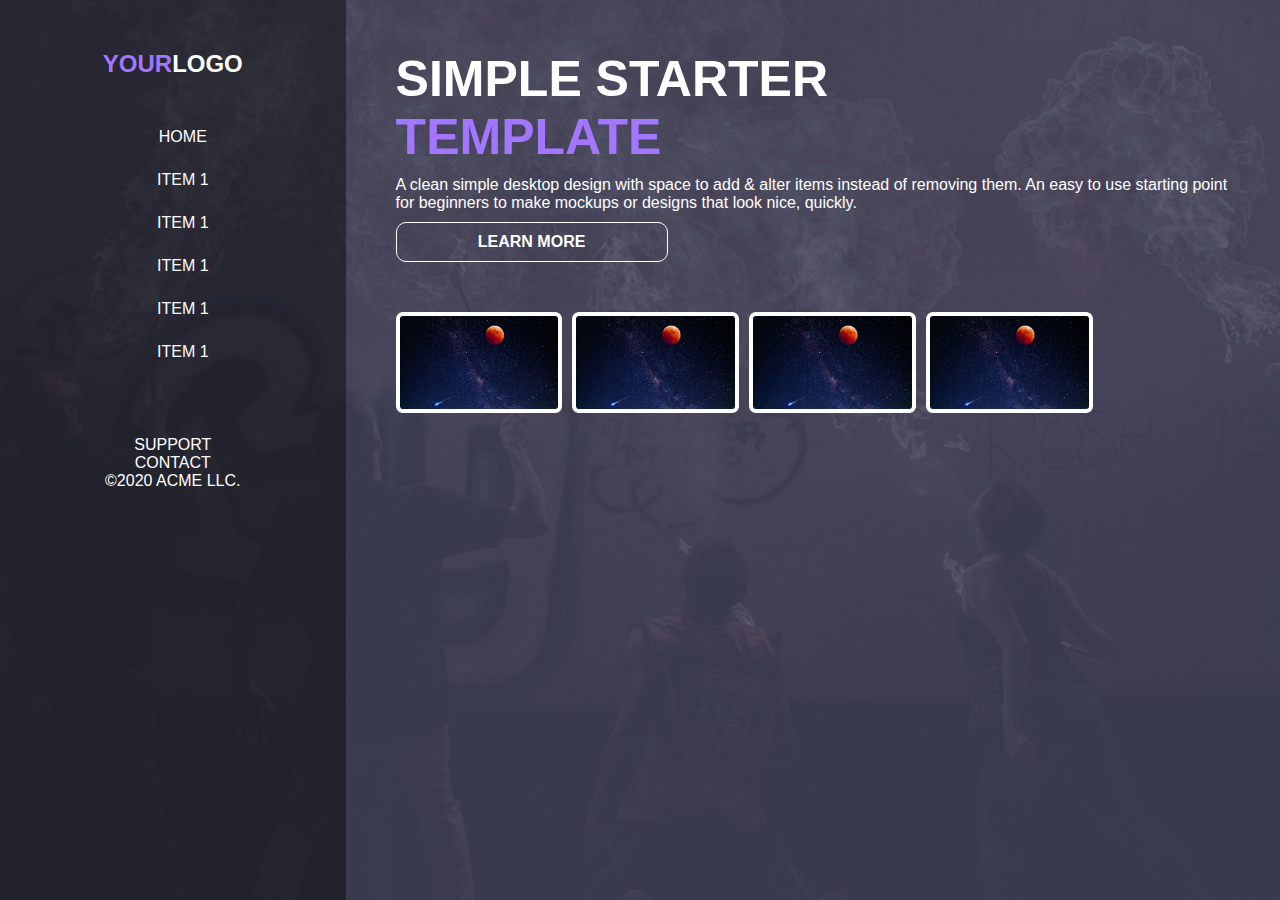
<file: test/index.html>
<html>
    <head>
        <title>Мой сайт</title>
        <link rel="stylesheet" href="style.css">
    </head>
    <body>
<div class="container">
    <div class="sidebar">
        <div class="logo">
            <span class="color_logo">YOUR</span>LOGO
        </div>
        <div class="menu">
            <ul class="sidebar_menu">
                <li class="item_menu">Home</li>
                <li class="item_menu">Item 1</li>
                <li class="item_menu">Item 1</li>
                <li class="item_menu">Item 1</li>
                <li class="item_menu">Item 1</li>
                <li class="item_menu">Item 1</li>
            </ul>
        </div>
        <div class="sidebar_footer">
            <p>SUPPORT</p>
            <p>CONTACT</p>
            <p>©2020 ACME LLC.</p>
        </div>
    </div>
    <div class="content">
      <div class="cont">
        <h1>SIMPLE STARTER <br>
            <span class="color_logo"> TEMPLATE</span>
         </h1>
         <p>A clean simple desktop design with space to add & alter items instead of removing them. An easy to use starting point for beginners to make mockups or designs that look nice, quickly.</p>
 
         <div class="btn">LEARN MORE</div>
 
         <div class="container-img">
            <img src="img/img_1.png" alt="" class="img_c">
            <img src="img/img_1.png" alt="" class="img_c">
            <img src="img/img_1.png" alt="" class="img_c">
            <img src="img/img_1.png" alt="" class="img_c">
         </div>
     </div>
      </div>
</div>
     

</body>
</html>
</file>
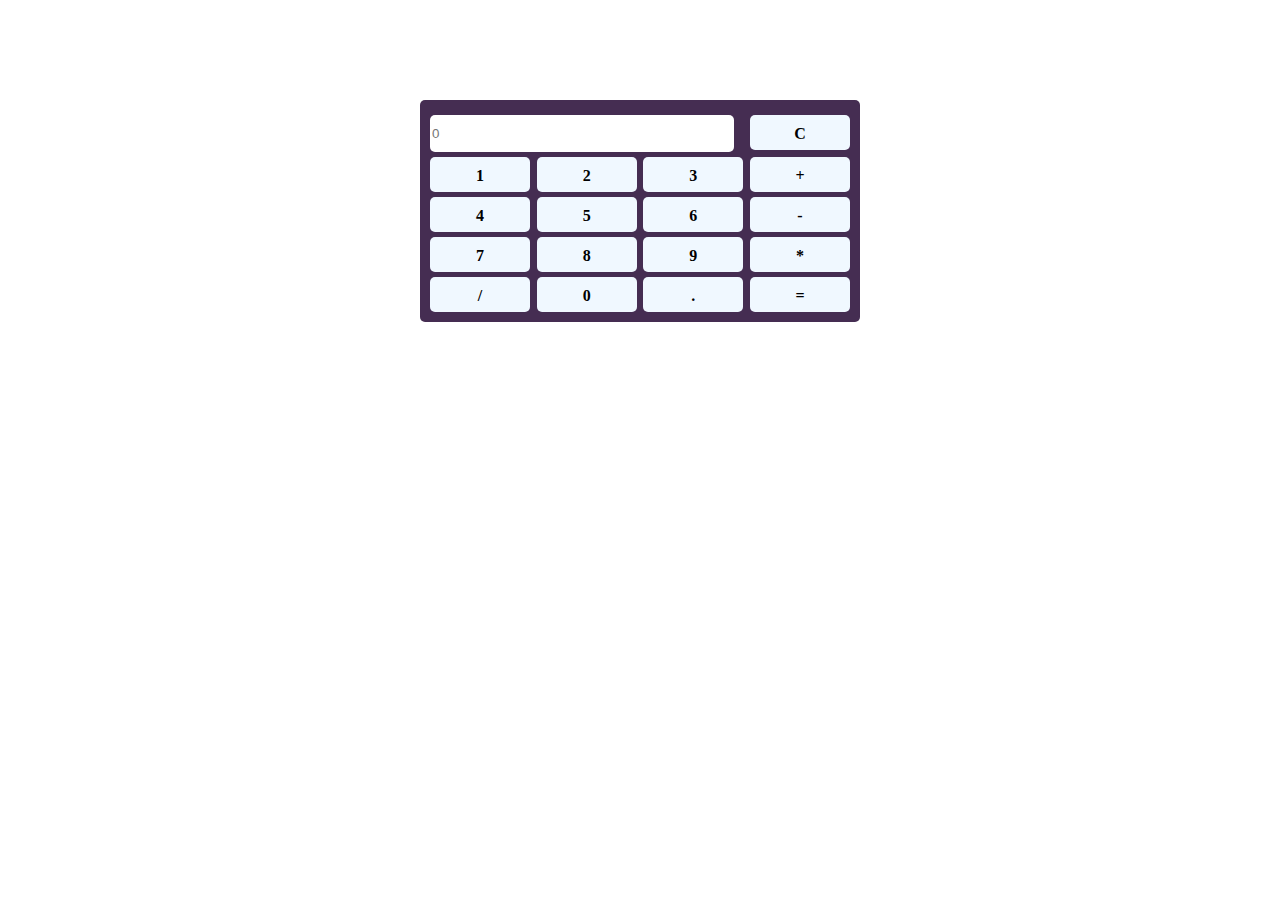
<file: calc/indexcalc.html>
<!DOCTYPE html>
<html lang="ru">

<head>
  <meta charset="UTF-8">
  <meta name="viewport" content="width=device-width, initial-scale=1.0">
  <title>калькулятор</title>
  <link rel="stylesheet" href="style.css">
</head>

<body>

  <div class="calc">
    <input type="text" value="" placeholder="0" id="rez">
    <div id="btn_c" class="btn">C</div>
    <div id="btn_1" class="btn">1</div>
    <div id="btn_2" class="btn">2</div>
    <div id="btn_3" class="btn">3</div>
    <div id="btn_p" class="btn">+</div>

    <div id="btn_4" class="btn">4</div>
    <div id="btn_5" class="btn">5</div>
    <div id="btn_6" class="btn">6</div>
    <div id="btn_m" class="btn">-</div>

    <div id="btn_7" class="btn">7</div>
    <div id="btn_8" class="btn">8</div>
    <div id="btn_9" class="btn">9</div>
    <div id="btn_y" class="btn">*</div>

    <div id="btn_d" class="btn">/</div>
    <div id="btn_0" class="btn">0</div>
    <div id="btn_t" class="btn">.</div>
    <div id="btn_r" class="btn">=</div>

  </div>

  <script src="script.js"></script>
</body>

</html>
</file>
<file: test/style.css>
*{
    margin: 0;
    padding: 0;
}
@import url('https://fonts.googleapis.com/css2?family=Oswald:wght@200..700&display=swap');

body{
    background-image: url(img/bg.png);
    background-position: center;
    background-size: cover;
    background-color: #050729bb;
    font-family: "Oswald", sans-serif;

}
.container{
    width: 100%;
}
.sidebar{
    width: 27%;
    float: left;
    height: 100%;
    background-color: #0b0b0d82;
}
.content{
    width: 73%;
    float: left;
    color: #fff;
    
}
.cont{
    margin: 50px;
}
.logo{
    font-weight: 900;
    font-size: 18pt;
    color: #fff;
    text-align: center;
    margin-top: 50px;
}
.color_logo{
    color: #A276FF;
}
.menu{
    margin: 50px 0px 50px 20px;
    color: #fff;
}
.sidebar_menu{
    list-style-type: none;
}
.item_menu{
    padding-bottom: 25px;
    text-transform: uppercase;
    text-align: center;
}
.item_menu:hover{
    color: #A276FF;
}
.item_menu:hover::before{
    content: ' ';
    position: absolute;
    left: 0;
    border: 1px solid;
    height: 14px;
    border-top-right-radius: 9px;
    border-bottom-right-radius: 9px;
}
.sidebar_footer{
    color: #fff;
    text-align: center;
}
.cont h1{
    font-size: 50px;
}
.cont p{
    margin-top: 10px;
    margin-bottom: 10px;
}
.btn{
    text-align: center;
    width: 250px;
    padding: 10px;
    border: 1px solid;
    border-radius: 10px;
    font-weight: 700;
}
.container-img{
    margin-top: 50px;
    width: 100%;
    height: 300px;
}
.img_c{
    
    width: 20%;
   
    float: left;
    margin-right: 10px;
    
}
</file>
<file: calc/style.css>
.calc {
  width: 420px;
  border-radius: 5px;
  background-color: #452d52;
  margin: 100px auto;
  display: flex;
  flex-wrap: wrap;
  justify-content: space-between;
  padding: 10px;
}

.calc input {
  width: 300px;
  height: 35px;
  margin-top: 5px;
  border-radius: 5px;
  border: none;
}

.btn {
  width: 100px;
  height: 25px;
  text-align: center;
  font-weight: 900;
  padding-top: 10px;
  background-color: aliceblue;
  border-radius: 5px;
  margin-top: 5px;
}
</file>
